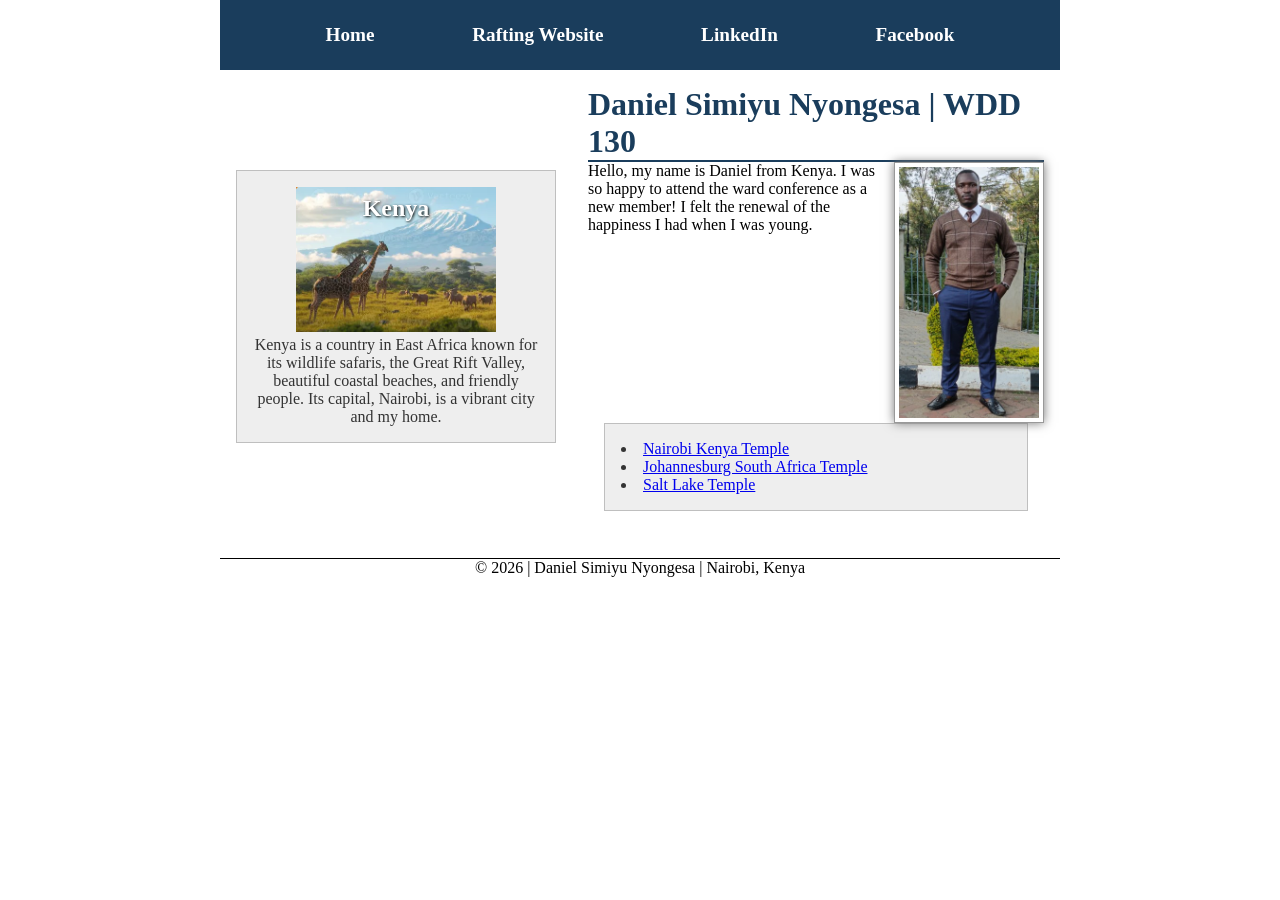
<file: index.html>
<!DOCTYPE html>
<html lang="en">

<head>
    <meta charset="UTF-8">
    <meta name="viewport" content="width=device-width, initial-scale=1.0">
    <title>Daniel Simiyu Nyongesa | WDD 130</title>
    <meta name="description" content="Daniel Simiyu Nyongesa's WDD 130 home page for BYU-Pathway web fundamentals course assignments and projects.">
    <meta name="author" content="Daniel Simiyu Nyongesa">
    <link rel="stylesheet" href="styles/styles.css">
</head>

<body>
    <header>
        <nav>
            <a href="#">Home</a>
            <a href="wwr/">Rafting Website</a>
            <!-- social media links -->
            <a href="https://www.linkedin.com/in/daniel-nyongesa-491166165" target="_blank" rel="noopener">LinkedIn</a>
            <a href="https://www.facebook.com/dancelledancelle/" target="_blank" rel="noopener">Facebook</a>
        </nav>
    </header>

    <div class="grid">
        <main>
            <h1>Daniel Simiyu Nyongesa | WDD 130</h1>
            <img src="images/profile.jpg" alt="Image of me in UpperHill Ward, Kenya" width="200">
            <p>Hello, my name is Daniel from Kenya. I was so happy to attend the ward conference as a new member! I felt the renewal of the happiness I had when I was young.</p>

            <!-- my favorite temples -->
            <ul class="box">
                <li><a href="https://www.churchofjesuschrist.org/temples/details/nairobi-kenya-temple" target="_blank" rel="noopener">Nairobi Kenya Temple</a></li>
                <li><a href="https://www.churchofjesuschrist.org/temples/details/johannesburg-south-africa-temple" target="_blank" rel="noopener">Johannesburg South Africa Temple</a></li>
                <li><a href="https://www.churchofjesuschrist.org/temples/details/salt-lake-temple" target="_blank" rel="noopener">Salt Lake Temple</a></li>
            </ul>
        </main>
        <aside class="box">
            <h2>Kenya</h2>
            <img src="images/kenya.webp" alt="Scenic view of Kenya">
            <p>Kenya is a country in East Africa known for its wildlife safaris, the Great Rift Valley, beautiful coastal beaches, and friendly people. Its capital, Nairobi, is a vibrant city and my home.</p>
        </aside>
    </div>

    <footer>
        <p>&copy; 2026 | Daniel Simiyu Nyongesa | Nairobi, Kenya</p>
    </footer>
</body>

</html>
</file>
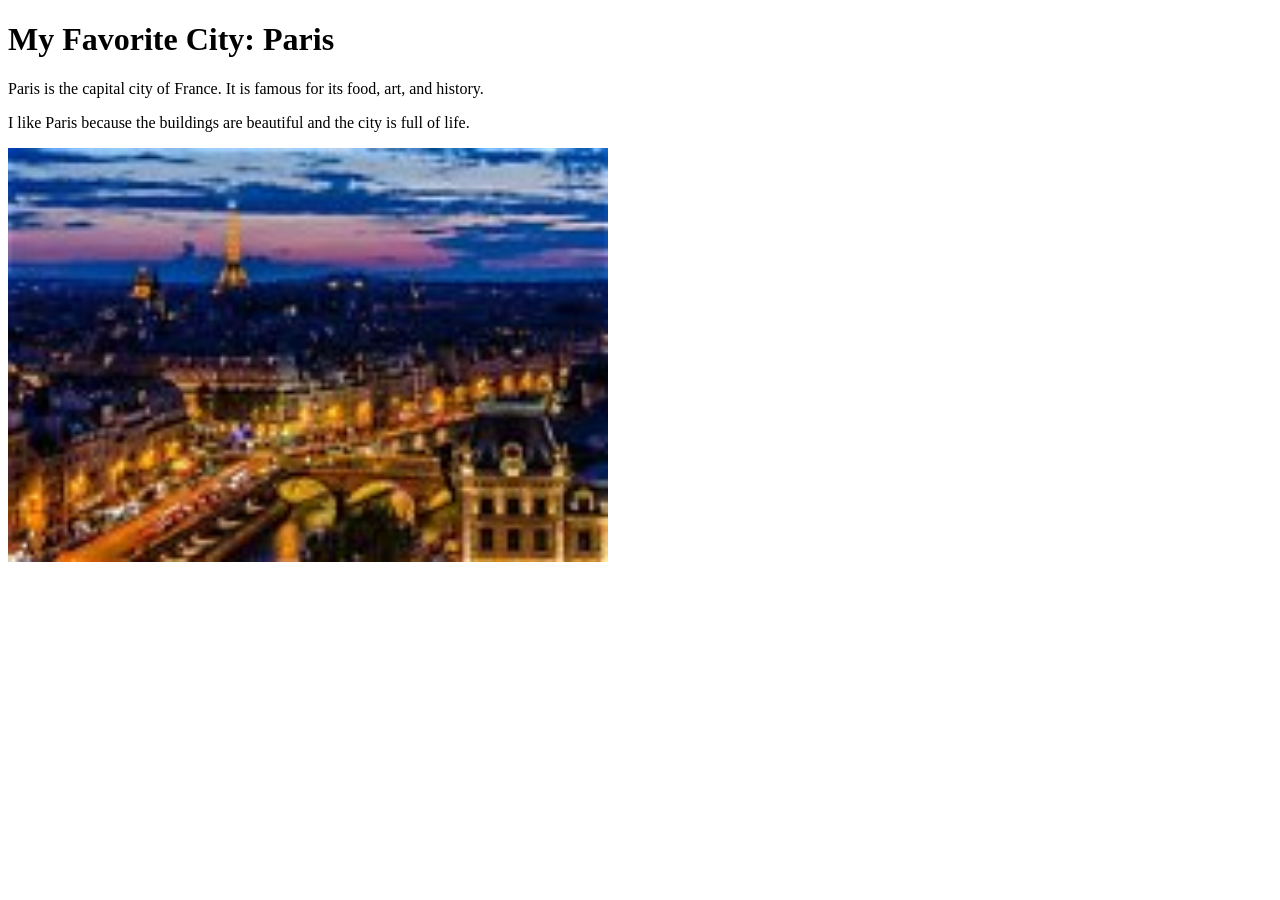
<file: week01/favorite-city.html>
<!DOCTYPE html>
<html lang="en">

<head>
    <meta charset="UTF-8">
    <meta name="viewport" content="width=device-width, initial-scale=1.0">
    <title>My Favorite City</title>
</head>

<body>
    <h1>My Favorite City: Paris</h1>
    <p>Paris is the capital city of France. It is famous for its food, art, and history.</p>
    <p>I like Paris because the buildings are beautiful and the city is full of life.</p>
    <img src="images/paris.png" alt="A view of Paris" width="600">
</body>

</html>
</file>
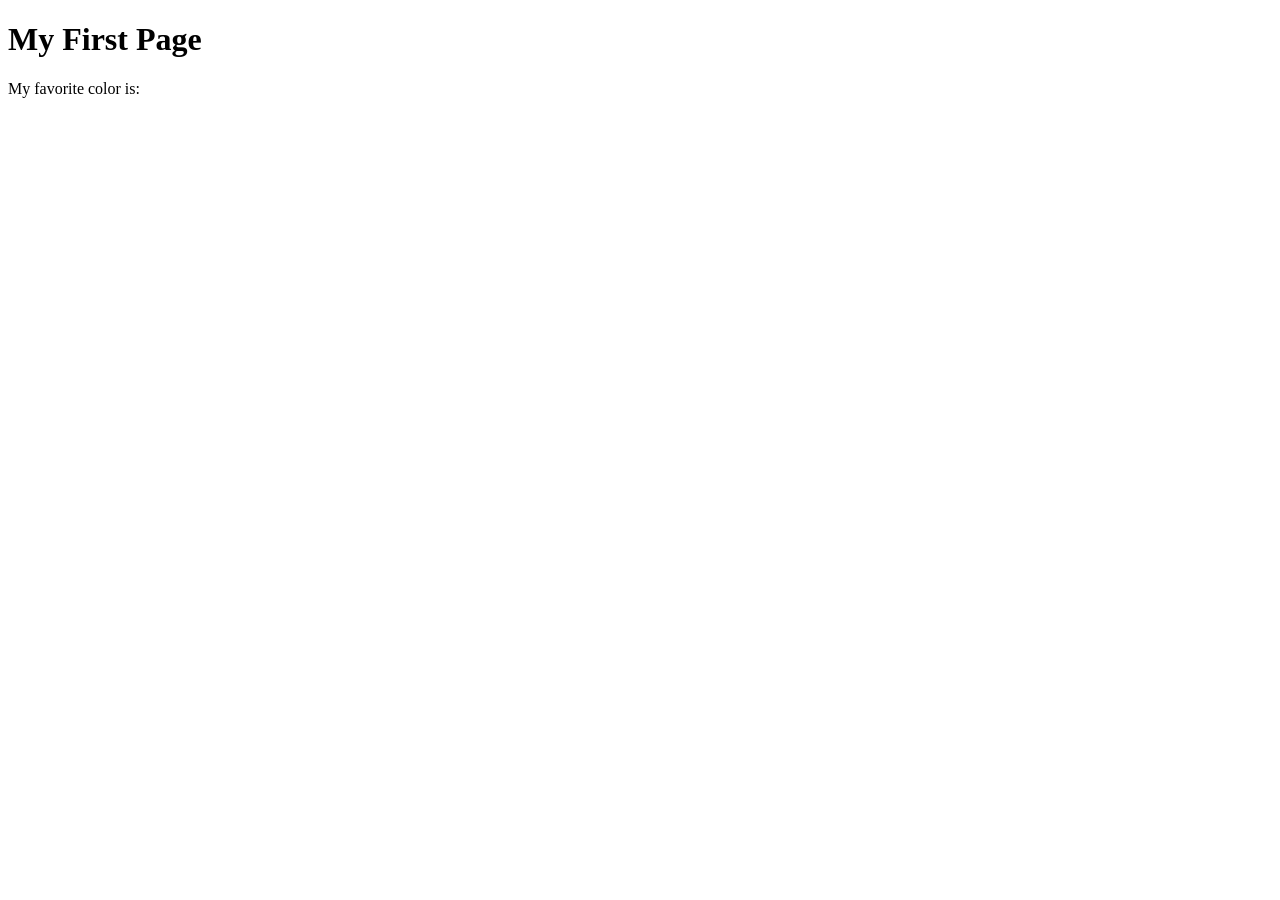
<file: week01/first-page.html>
<!DOCTYPE html>
<html lang="en">

<head>
    <meta charset="UTF-8">
    <meta name="viewport" content="width=device-width, initial-scale=1.0">
    <title>My First Page</title>
</head>

<body>
    <h1>My First Page</h1>
    <p>My favorite color is: </p>
</body>

</html>
</file>
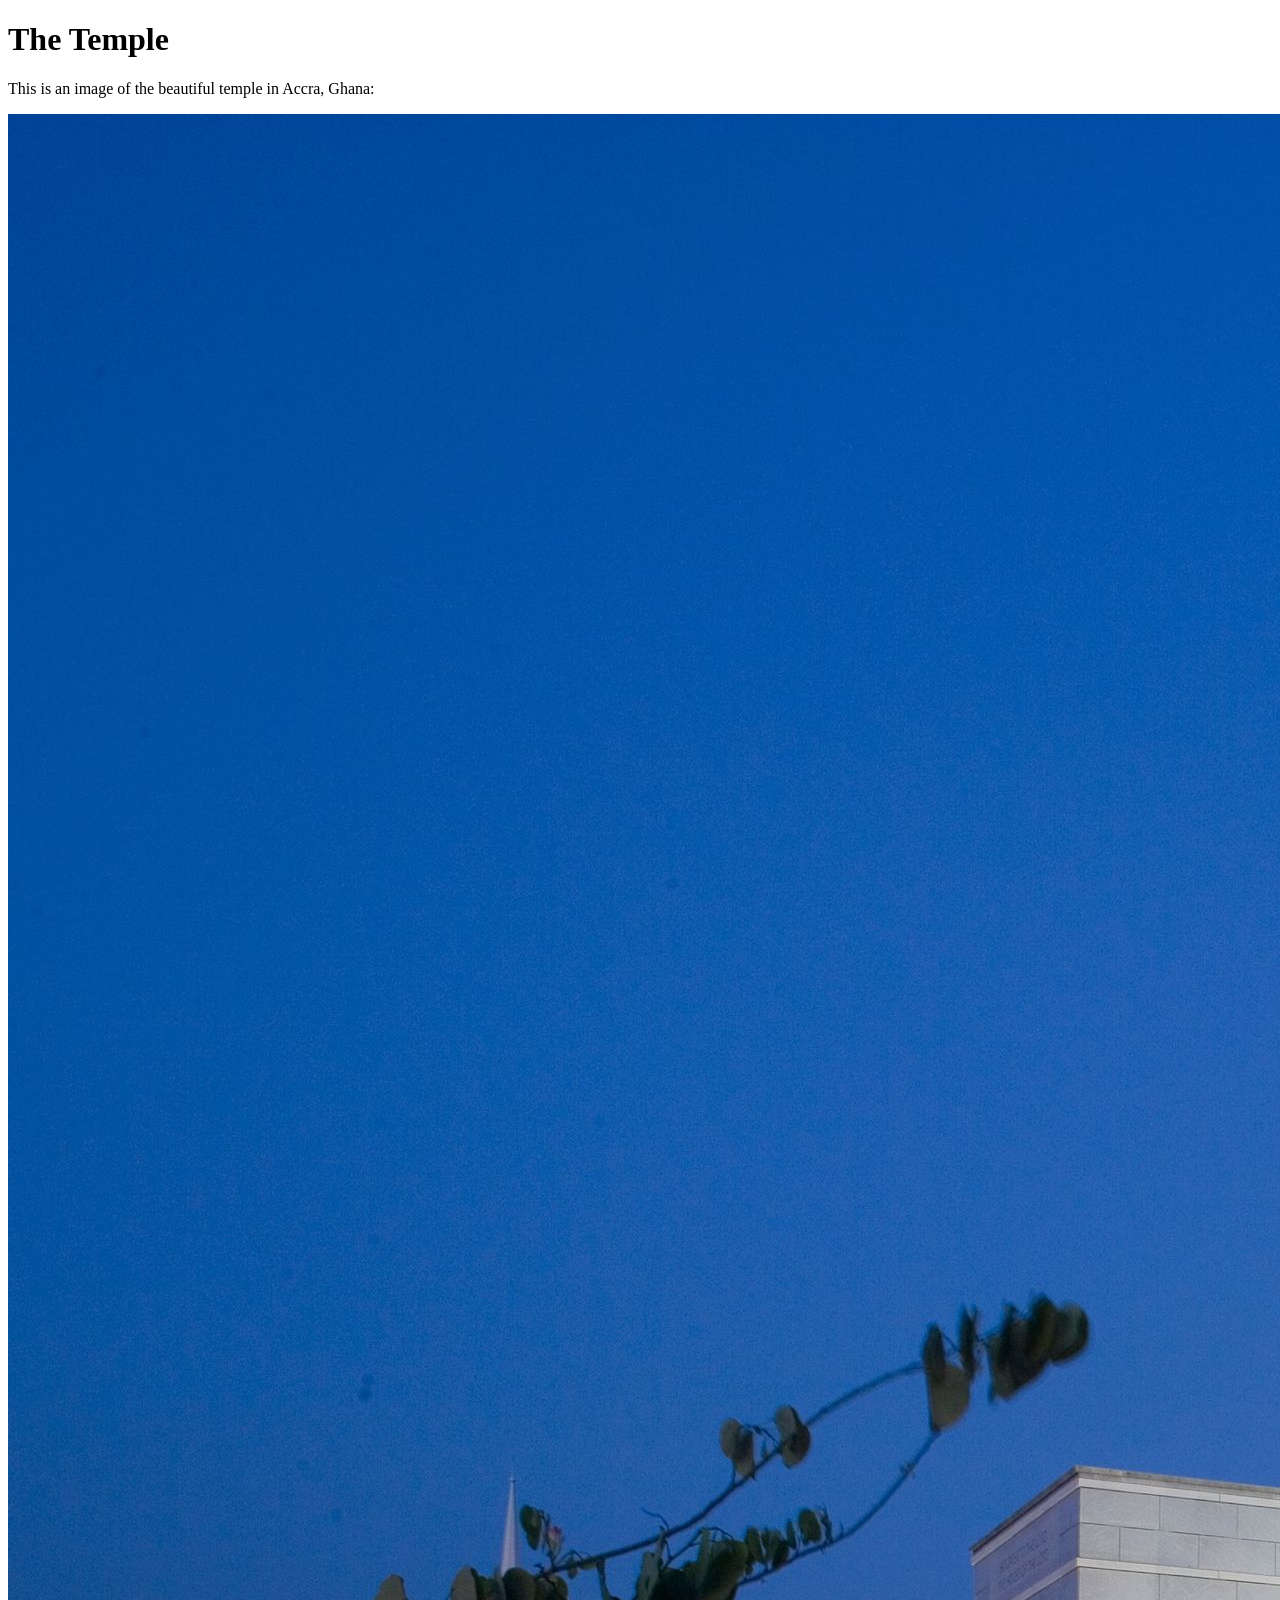
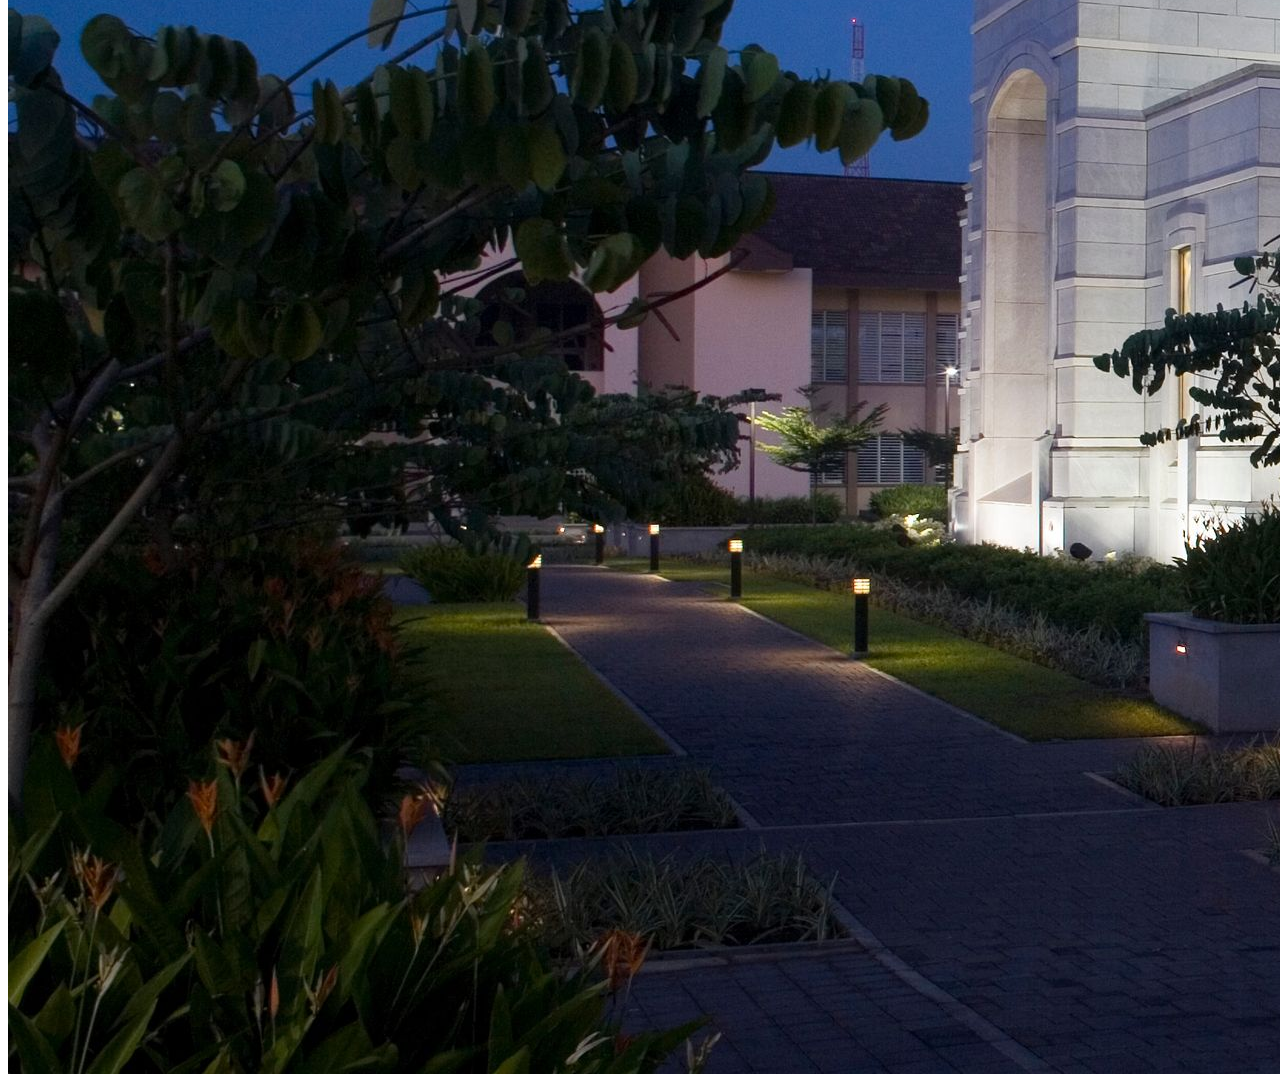
<file: week01/images.html>
<!DOCTYPE html>
<html lang="en">

<head>
    <meta charset="UTF-8">
    <meta name="viewport" content="width=device-width, initial-scale=1.0">
    <title>Temple Image</title>
</head>

<body>
    <h1>The Temple</h1>
    <p>This is an image of the beautiful temple in Accra, Ghana:</p>
    <img src="images/temple-large.jpeg" alt="The Accra Ghana Temple">

</body>

</html>
</file>
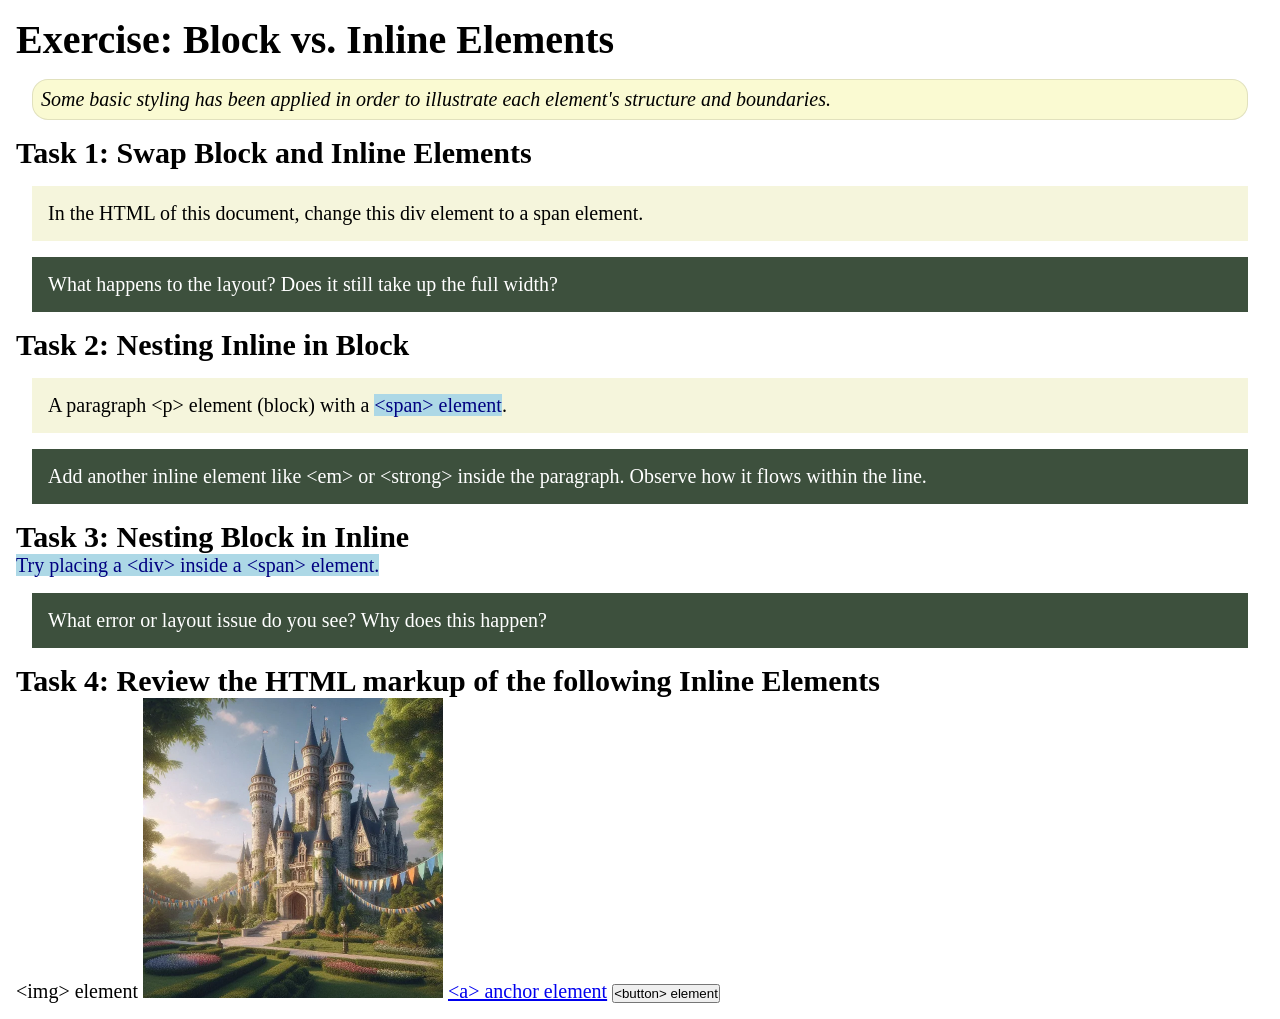
<file: week02/block-vs-inline.html>
<!DOCTYPE html>
<html lang="en">

<head>
    <meta charset="UTF-8">
    <meta name="viewport" content="width=device-width, initial-scale=1.0">
    <title>Exercise: Block vs. Inline Elements</title>
    <link rel="stylesheet" href="styles/block-vs-inline.css">
</head>

<body>
    <main>
        <h1>Exercise: Block vs. Inline Elements</h1>
        <p class="note">Some basic styling has been applied in order to illustrate each element's structure and boundaries.</p>

        <h2>Task 1: Swap Block and Inline Elements</h2>
        <div>In the HTML of this document, change this div element to a span element.</div>

        <p class="question">What happens to the layout? Does it still take up the full width?</p>

        <h2>Task 2: Nesting Inline in Block</h2>
        <p>A paragraph &lt;p&gt; element (block) with a <span>&lt;span&gt; element</span>.</p>
        <p class="question">Add another inline element like &lt;em&gt; or &lt;strong&gt; inside the paragraph. Observe how it flows within the line.</p>

        <h2>Task 3: Nesting Block in Inline</h2>
        <span>Try placing a &lt;div&gt; inside a &lt;span&gt; element.</span>
        <p class="question">What error or layout issue do you see? Why does this happen?</p>

        <h2>Task 4: Review the HTML markup of the following Inline Elements</h2>
        &lt;img&gt; element
        <img src="images/castle.webp" alt="placeholder image (images are inline)" width="300" height="300">
        <a href="https://churchofjesuschrist.org">&lt;a&gt; anchor element</a>
        <button type="button">&lt;button&gt; element</button>
    </main>
</body>

</html>
</file>
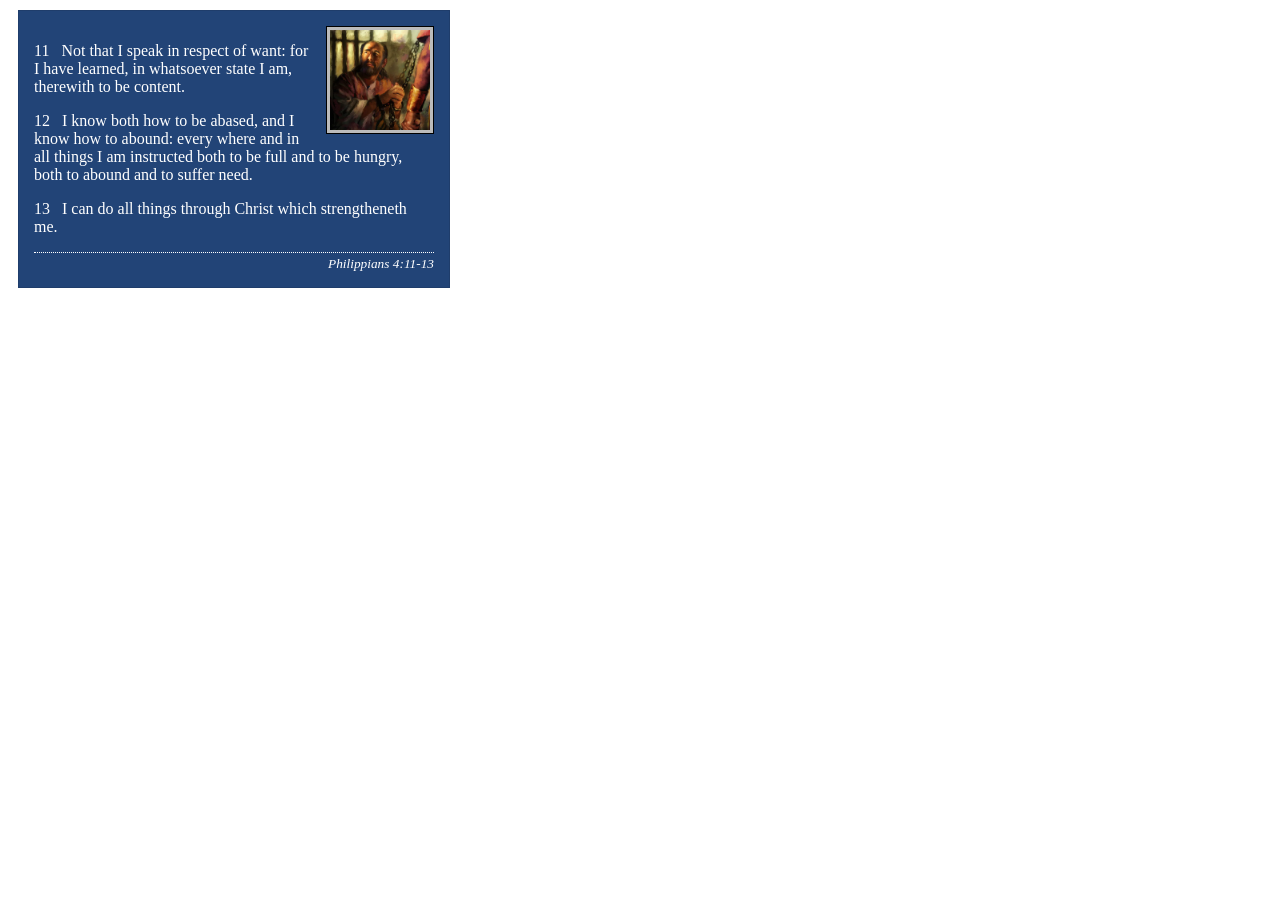
<file: week02/box-model-solution.html>
<!DOCTYPE html>
<html lang="en">

<head>
    <meta charset="UTF-8">
    <meta name="viewport" content="width=device-width, initial-scale=1.0">
    <title>Box Model Activity</title>
    <link rel="stylesheet" href="styles/box-model-solution.css">
</head>

<body>
    <main>
        <div class="callout">
            <img src="images/apostle-paul-imprisoned.webp" alt="Paul the Apostle - Imprisoned in Rome" width="200" height="200">
            <blockquote>
                <p>11 &nbsp; Not that I speak in respect of want: for I have learned, in whatsoever state I am, therewith to be content.</p>
                <p>12 &nbsp; I know both how to be abased, and I know how to abound: every where and in all things I am instructed both to be full and to be hungry, both to abound and to suffer need.</p>
                <p>13 &nbsp; I can do all things through Christ which strengtheneth me.</p>
            </blockquote>
            <cite>Philippians 4:11-13</cite>
        </div>
    </main>
</body>

</html>
</file>
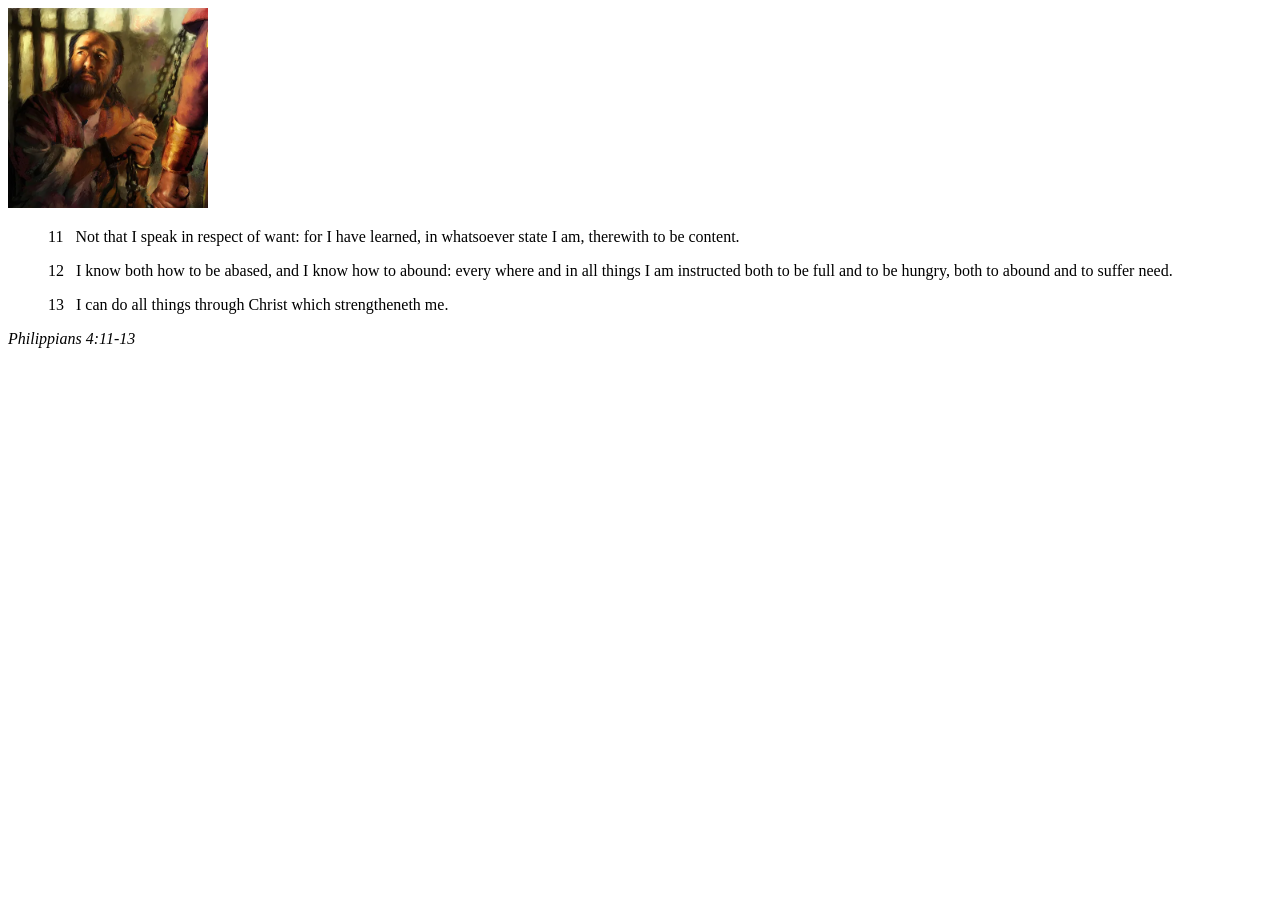
<file: week02/box-model.html>
<!DOCTYPE html>
<html lang="en">

<head>
    <meta charset="UTF-8">
    <meta name="viewport" content="width=device-width, initial-scale=1.0">
    <title>Box Model Activity</title>
</head>

<body>
    <main>
        <div class="callout">
            <img src="images/apostle-paul-imprisoned.webp" alt="Paul the Apostle - Imprisoned in Rome" width="200" height="200">
            <blockquote>
                <p>11 &nbsp; Not that I speak in respect of want: for I have learned, in whatsoever state I am, therewith to be content.</p>
                <p>12 &nbsp; I know both how to be abased, and I know how to abound: every where and in all things I am instructed both to be full and to be hungry, both to abound and to suffer need.</p>
                <p>13 &nbsp; I can do all things through Christ which strengtheneth me.</p>
            </blockquote>
            <cite>Philippians 4:11-13</cite>
        </div>
    </main>
</body>

</html>
</file>
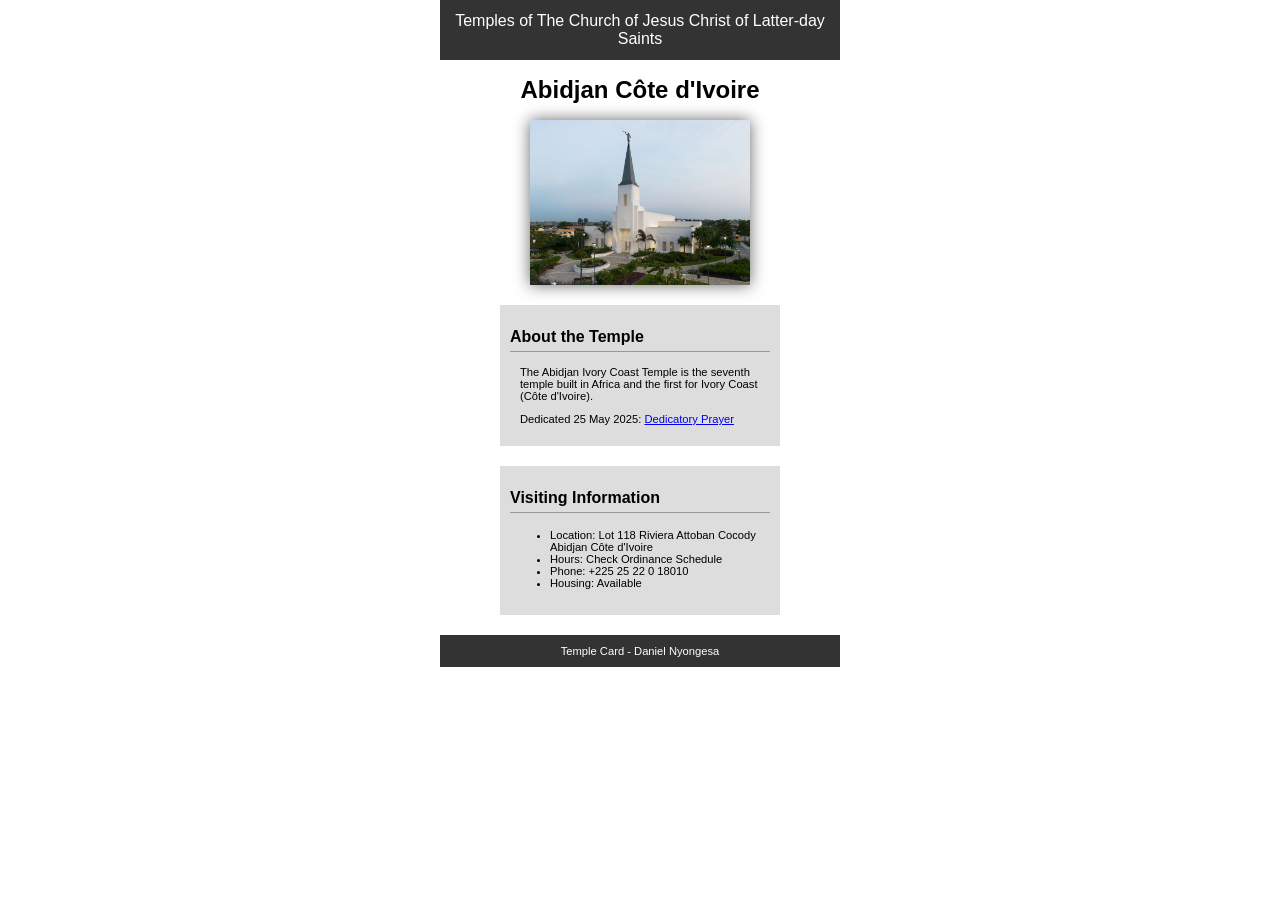
<file: week02/temple.html>
<!DOCTYPE html>
<html lang="en">

<head>
    <meta charset="UTF-8">
    <meta name="viewport" content="width=device-width, initial-scale=1.0">
    <title>Temple Card - Abidjan Côte d'Ivoire</title>
    <link rel="stylesheet" href="styles/temple.css">
</head>

<body>
    <header>
        <p>Temples of The Church of Jesus Christ of Latter-day Saints</p>
    </header>
    <main>
        <h1>Abidjan Côte d'Ivoire</h1>
        <picture>
            <img src="images/abidjan-ivory-coast.jpeg" alt="Abidjan Côte d'Ivoire Temple">
        </picture>
        <section>
            <h2>About the Temple</h2>
            <p>The Abidjan Ivory Coast Temple is the seventh temple built in Africa and the first for Ivory Coast (Côte d'Ivoire).</p>
            <p>Dedicated 25 May 2025: <a href="https://www.churchofjesuschrist.org/temples/dedicatory-prayer/abidjan-ivory-coast-temple/2025-05-25?lang=eng" target="_blank" rel="noopener noreferrer">Dedicatory Prayer</a></p>
        </section>
        <section>
            <h2>Visiting Information</h2>
            <ul>
                <li>Location: Lot 118 Riviera Attoban Cocody Abidjan Côte d'Ivoire</li>
                <li>Hours: Check Ordinance Schedule</li>
                <li>Phone: +225 25 22 0 18010</li>
                <li>Housing: Available</li>
            </ul>
        </section>
    </main>
    <footer>
        <p>Temple Card - Daniel Nyongesa</p>
    </footer>
</body>

</html>
</file>
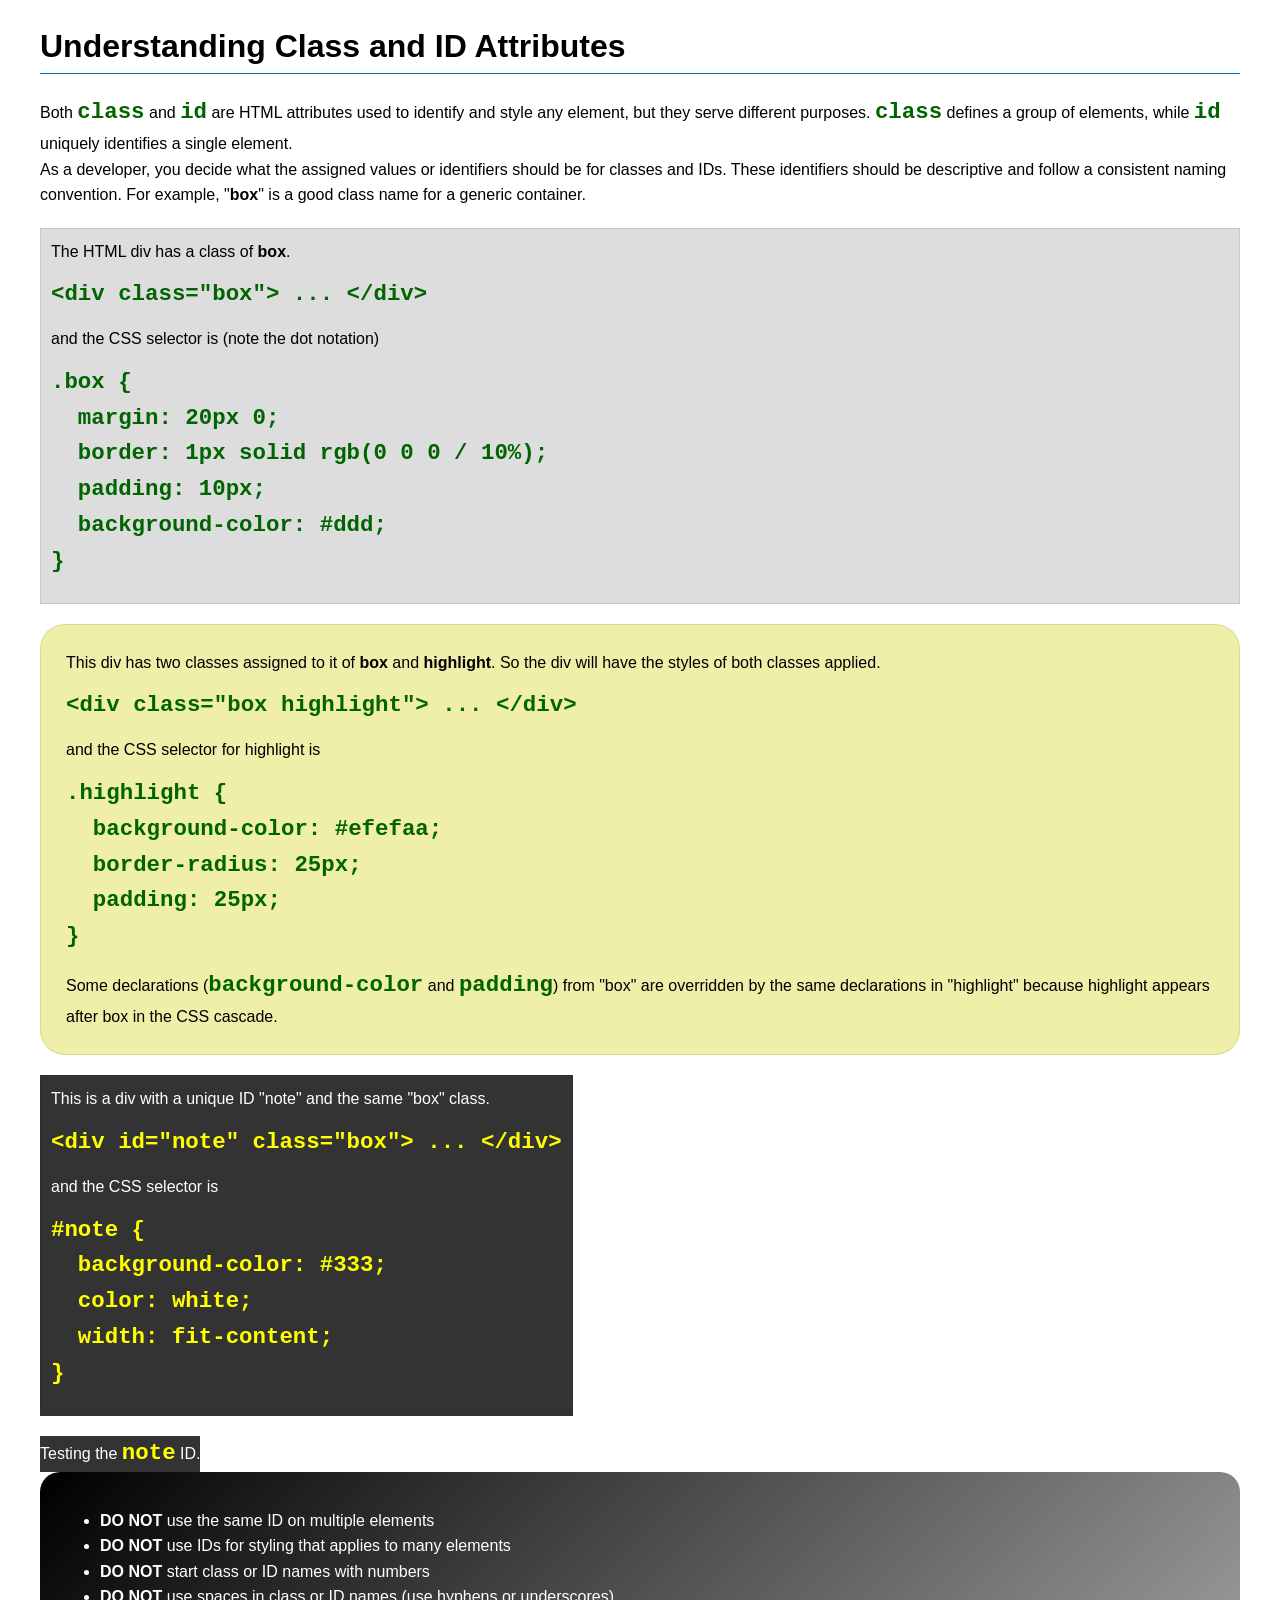
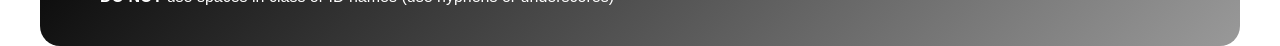
<file: week03/class-and-id.html>
<!DOCTYPE html>
<html lang="en">

<head>
    <meta charset="UTF-8">
    <meta name="viewport" content="width=device-width, initial-scale=1.0">
    <title>Class vs ID Attributes</title>
    <link rel="stylesheet" href="styles/class-and-id.css">
</head>

<body>
    <h1>Understanding Class and ID Attributes</h1>
    <p>Both <code>class</code> and <code>id</code> are HTML attributes used to identify and style any element, but they serve different purposes. <code>class</code> defines a group of elements, while <code>id</code> uniquely identifies a single element.</p>
    <p>As a developer, you decide what the assigned values or identifiers should be for classes and IDs. These identifiers should be descriptive and follow a consistent naming convention. For example, "<strong>box</strong>" is a good class name for a generic container.</p>
    <div class="box">
        <p>The HTML div has a class of <strong>box</strong>.</p>
        <pre><code class="html">&lt;div class="box"&gt; ... &lt;/div&gt;</code></pre>
        and the CSS selector is (note the dot notation)
        <pre><code class="css">.box {
  margin: 20px 0;
  border: 1px solid rgb(0 0 0 / 10%);
  padding: 10px;
  background-color: #ddd; 
}</code></pre>
    </div>

    <div class="box highlight">
        <p>This div has two classes assigned to it of <strong>box</strong> and <strong>highlight</strong>. So the div will have the styles of both classes applied.</p>
        <pre><code class="html">&lt;div class="box highlight"&gt; ... &lt;/div&gt;</code></pre>
        and the CSS selector for highlight is
        <pre><code class="css">.highlight {
  background-color: #efefaa;
  border-radius: 25px;
  padding: 25px;
}</code></pre>
        <p>Some declarations (<code>background-color</code> and <code>padding</code>) from "box" are overridden by the same declarations in "highlight" because highlight appears after box in the CSS cascade.</p>
    </div>

    <div id="note" class="box">
        <p>This is a div with a unique ID "note" and the same "box" class.</p>
        <pre><code class="html">&lt;div id="note" class="box"&gt; ... &lt;/div&gt;</code></pre>
        and the CSS selector is
        <pre><code class="css">#note {
  background-color: #333;
  color: white;
  width: fit-content;
}</code></pre>
    </div>

    <div id="note">
        <p>Testing the <code>note</code> ID.</p>
    </div>

    <section id="best-practice">
        <ul>
            <li><strong>DO NOT</strong> use the same ID on multiple elements</li>
            <li><strong>DO NOT</strong> use IDs for styling that applies to many elements</li>
            <li><strong>DO NOT</strong> start class or ID names with numbers</li>
            <li><strong>DO NOT</strong> use spaces in class or ID names (use hyphens or underscores)</li>
        </ul>
    </section>

</body>

</html>
</file>
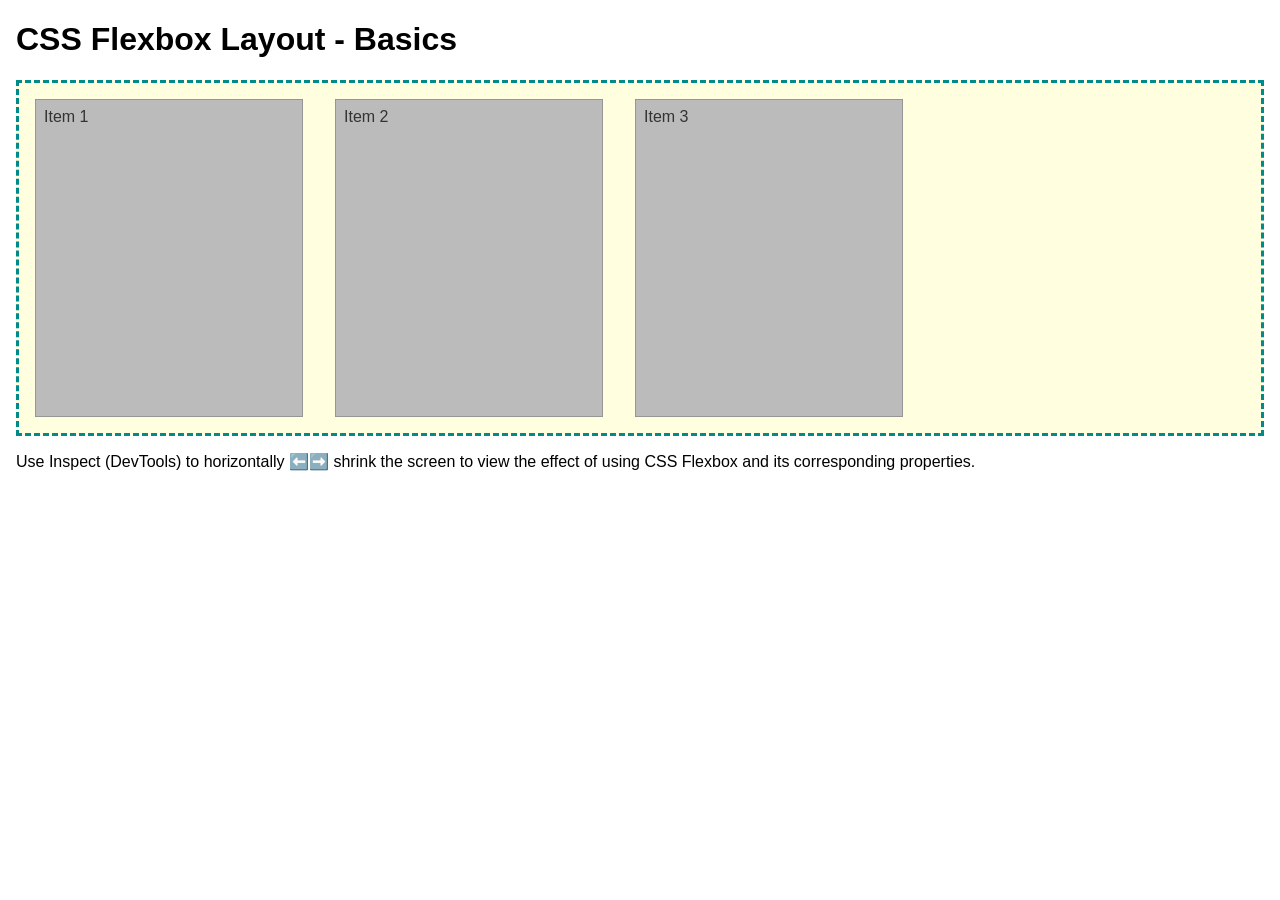
<file: week04/flexbox-layout.html>
<!DOCTYPE html>
<html lang="en">

<head>
    <meta charset="UTF-8">
    <meta name="viewport" content="width=device-width, initial-scale=1.0">
    <title>CSS Flexbox Layout - Basics</title>
    <link rel="stylesheet" href="styles/flexbox.css">
</head>

<body>
    <main>
        <h1>CSS Flexbox Layout - Basics</h1>
        <div class="flex-container">
            <div class="flex-item item1">Item 1</div>
            <div class="flex-item item2">Item 2</div>
            <div class="flex-item item3">Item 3</div>
        </div>
        <p>Use Inspect (DevTools) to horizontally ⬅️➡️ shrink the screen to view the effect of using CSS Flexbox and its corresponding properties.</p>
    </main>
</body>

</html>
</file>
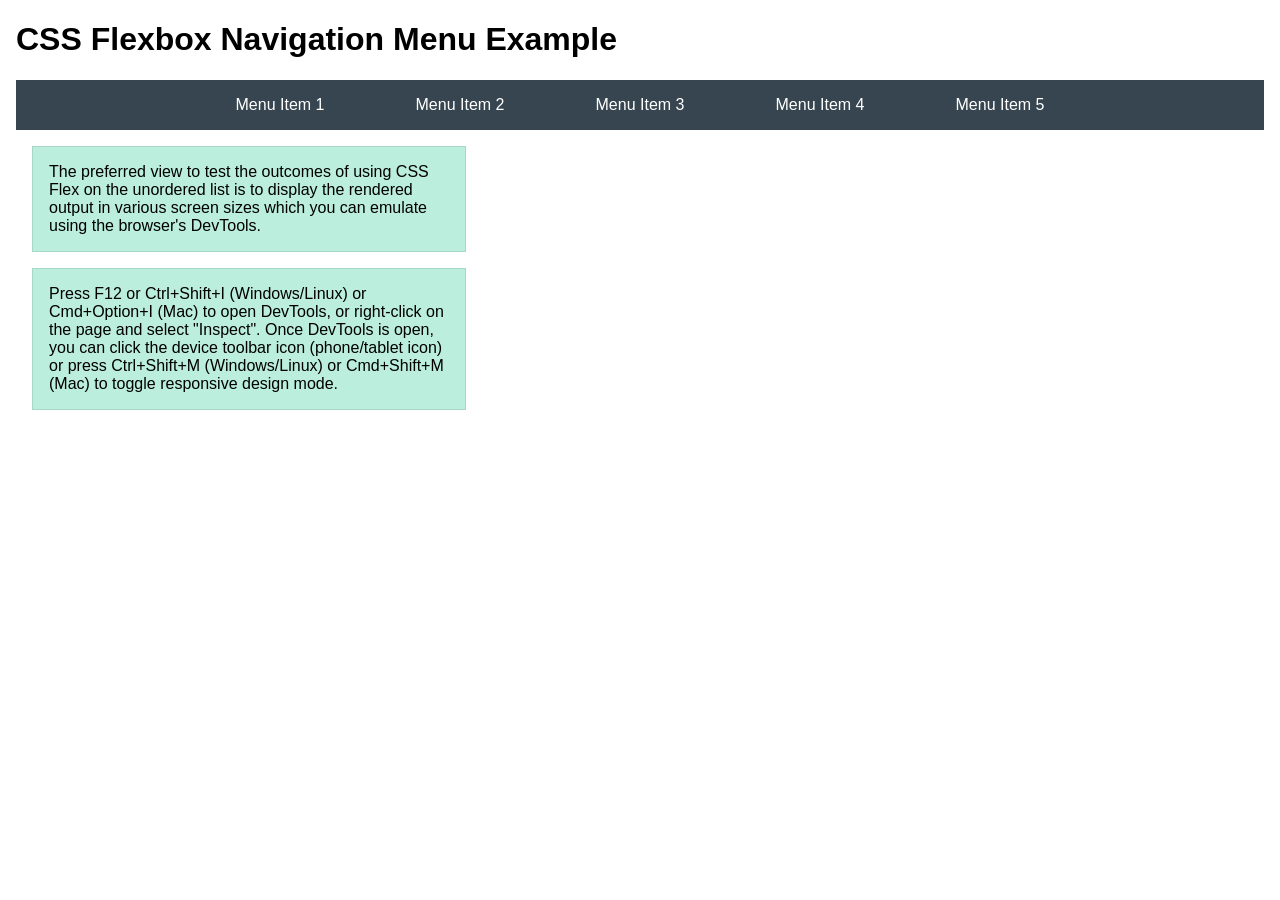
<file: week04/flexbox-menu.html>
<!DOCTYPE html>
<html lang="en">

<head>
    <meta charset="UTF-8">
    <meta name="viewport" content="width=device-width, initial-scale=1.0">
    <title>CSS Flexbox - Navigation Menu</title>
    <link rel="stylesheet" href="styles/flexbox-menu.css">
</head>

<body>
    <main>
        <h1>CSS Flexbox Navigation Menu Example</h1>
        <nav>
            <ul>
                <li><a href="#">Menu Item 1</a></li>
                <li><a href="#">Menu Item 2</a></li>
                <li><a href="#">Menu Item 3</a></li>
                <li><a href="#">Menu Item 4</a></li>
                <li><a href="#">Menu Item 5</a></li>
            </ul>
        </nav>
        <p>The preferred view to test the outcomes of using CSS Flex on the unordered list is to display the rendered output in various screen sizes which you can emulate using the browser's DevTools.</p>

        <p>Press F12 or Ctrl+Shift+I (Windows/Linux) or Cmd+Option+I (Mac) to open DevTools, or right-click on the page and select "Inspect". Once DevTools is open, you can click the device toolbar icon (phone/tablet icon) or press Ctrl+Shift+M (Windows/Linux) or Cmd+Shift+M (Mac) to toggle responsive design mode.</p>
    </main>
</body>

</html>
</file>
<file: styles/styles.css>
/* reset default browser spacing */
* {
  margin: 0;
  padding: 0;
  box-sizing: border-box;
}

/* limit the width and center the page sections */
header,
.grid,
footer {
  max-width: 840px;
  margin: 0 auto;
}

/* navigation: horizontal, evenly spaced, centered */
nav {
  background-color: #1a3d5c;
  padding: 1rem;
  display: flex;
  justify-content: space-evenly;
  align-items: center;
}

nav a {
  display: block;
  padding: 0.5rem;
  text-decoration: none;
  font-size: 1.2rem;
  font-weight: 700;
  color: #fff;
}

nav a:hover {
  background-color: #2f6690;
}

h1 {
  color: #1a3d5c;
  border-bottom: 2px solid #1a3d5c;
}

/* grid layout: aside on the left, main on the right */
.grid {
  display: grid;
  align-items: center;
}

main {
  grid-column: 2/3;
  margin: 1rem;
}

/* profile picture floats to the right of my intro */
main img {
  width: 150px;
  height: auto;
  border: 1px solid #999;
  padding: 4px;
  box-shadow: 0 0 10px #777;
  float: right;
  margin-left: 1rem;
}

/* keep the temple list below the picture */
main ul {
  clear: both;
  list-style-position: inside;
}

/* relative so the heading can sit on top of the image */
aside {
  width: 20rem;
  margin: 1rem;
  border: 1px solid rgb(0 0 0 / 0.2);
  padding: 1rem;
  background-color: #eee;
  color: #333;
  text-align: center;
  position: relative;
  grid-column: 1/2;
  grid-row: 1/2;
}

/* country name over the picture */
aside h2 {
  position: absolute;
  top: 1.5rem;
  left: 0;
  right: 0;
  color: #fff;
  text-shadow: 1px 1px 3px #000;
}

aside img {
  width: 200px;
  height: auto;
}

p {
  padding: 0;
}

footer {
  margin-top: 15px;
  border-top: 1px solid #000;
  text-align: center;
}

/* Class Selectors */

.box {
  margin: 1rem;
  border: 1px solid rgb(0 0 0 / 0.2);
  padding: 1rem;
  background-color: #eee;
  color: #333;
}
</file>
<file: week02/styles/block-vs-inline.css>
* {
    margin: 0;
    padding: 0;
}

body {
    font-size: 20px;
    margin: 1rem;
}

p,
div {
    background-color: beige;
    margin: 1rem;
    padding: 1rem;
}

span {
    color: navy;
    background-color: lightblue;
}

code {
    margin: 0;
    padding: 0;
    color: green;
    font-size: 1.2rem;
}

.note {
    font-style: italic;
    background-color: lightgoldenrodyellow;
    border-radius: 1rem;
    border: 1px solid rgb(0 0 0 / 10%);
    margin: 1rem;
    padding: .5rem;
}

.question {
    background-color: #3d503d;
    color: #fff;
}
</file>
<file: week02/styles/box-model-solution.css>
.callout {
    max-width: 400px;
    margin: 10px;
    border: 1px solid rgb(0 0 0 / 10%);
    padding: 15px;
    background-color: #247;
    color: #fff;
}

.callout img {
    float: right;
    margin: 0 0 10px 15px;
    border: 1px solid #000;
    padding: 3px;
    background-color: #bbb;
    width: 100px;
    height: auto;
}

blockquote {
    margin: 0;
}

cite {
    display: block;
    border-top: 1px dotted #fff;
    padding-top: 3px;
    text-align: right;
    font-size: smaller;
}
</file>
<file: week02/styles/temple.css>
body {
    font-family: Arial, Helvetica, sans-serif;
    max-width: 400px;
    margin: 0 auto;
    background-color: white;
}

header {
    background-color: #333;
    color: white;
    text-align: center;
    padding: 12px;
}

header p {
    margin: 0;
    font-size: 1em;
}

h1 {
    text-align: center;
    font-size: 1.5em;
}

img {
    display: block;
    margin: 0 auto;
    width: 220px;
    height: auto;
    box-shadow: 0 0 15px rgba(0, 0, 0, 0.6);
}

section {
    background-color: #ddd;
    width: 260px;
    margin: 20px auto;
    padding: 10px;
}

h2 {
    font-size: 1em;
    border-bottom: 1px solid #999;
    padding-bottom: 5px;
}

section p,
section li {
    font-size: 0.7em;
}

section p {
    padding: 0 10px;
}

footer {
    background-color: #333;
    color: white;
    text-align: center;
    font-size: 0.7em;
    padding: 10px;
}

footer p {
    margin: 0;
}
</file>
<file: week03/styles/class-and-id.css>
body {
    font-family: Arial, sans-serif;
    line-height: 1.6;
    margin: 0;
    padding: 0 40px;
}

h1 {
    border-bottom: 1px solid rgb(0 110 182);
    padding-bottom: 0;
}

p {
    margin: 0;
}

code {
    color: darkgreen;
    font-weight: 700;
    font-size: 1.4rem;
}

/* Class examples - can be reused */
.box {
    margin: 20px 0;
    border: 1px solid rgb(0 0 0 / 10%);
    padding: 10px;
    background-color: #ddd;
    /* this is shorthand for #dddddd */
}

.highlight {
    background-color: #efefaa;
    border-radius: 25px;
    padding: 25px;
}

/* ID examples - should be unique */

#note {
    background-color: #333;
    color: white;
    width: fit-content;
}

#note code {
    color: yellow;
}

#best-practice {
    background: linear-gradient(135deg, #000 0%, #999 100%);
    color: white;
    border-radius: 20px;
    padding: 20px;
}
</file>
<file: week04/styles/flexbox.css>
body {
    font-family: Helvetica, Arial, sans-serif;
    margin: 1rem;
}

.flex-container {
    border: 3px dashed darkcyan;
    background-color: lightyellow;
    display: flex;
    flex-wrap: wrap;
}

.flex-item {
    width: 250px;
    margin: 1rem;
    border: 1px solid rgb(0 0 0 / 20%);
    padding: 0.5rem;
    background-color: #bbb;
    color: #333;
}

.item1 {
    min-height: 100px;
}

.item2 {
    min-height: 200px;
}

.item3 {
    min-height: 300px;
}
</file>
<file: week04/styles/flexbox-menu.css>
body {
    font-family: Helvetica, Arial, sans-serif;
    margin: 1rem;
}

nav {
    background-color: #36454f;
}

nav ul {
    list-style-type: none;
    display: flex;
    flex-wrap: wrap;
    max-width: 900px;
    margin: 0 auto;
    padding: 0;
    justify-content: space-around;
    align-items: center;
}

nav a {
    display: block;
    color: #fff;
    text-align: center;
    padding: 1rem;
    text-decoration: none;
}

p {
    margin: 1rem;
    border: 1px solid rgb(0 0 0 / 10%);
    padding: 1rem;
    background-color: #bed;
    max-width: 400px;
}
</file>
